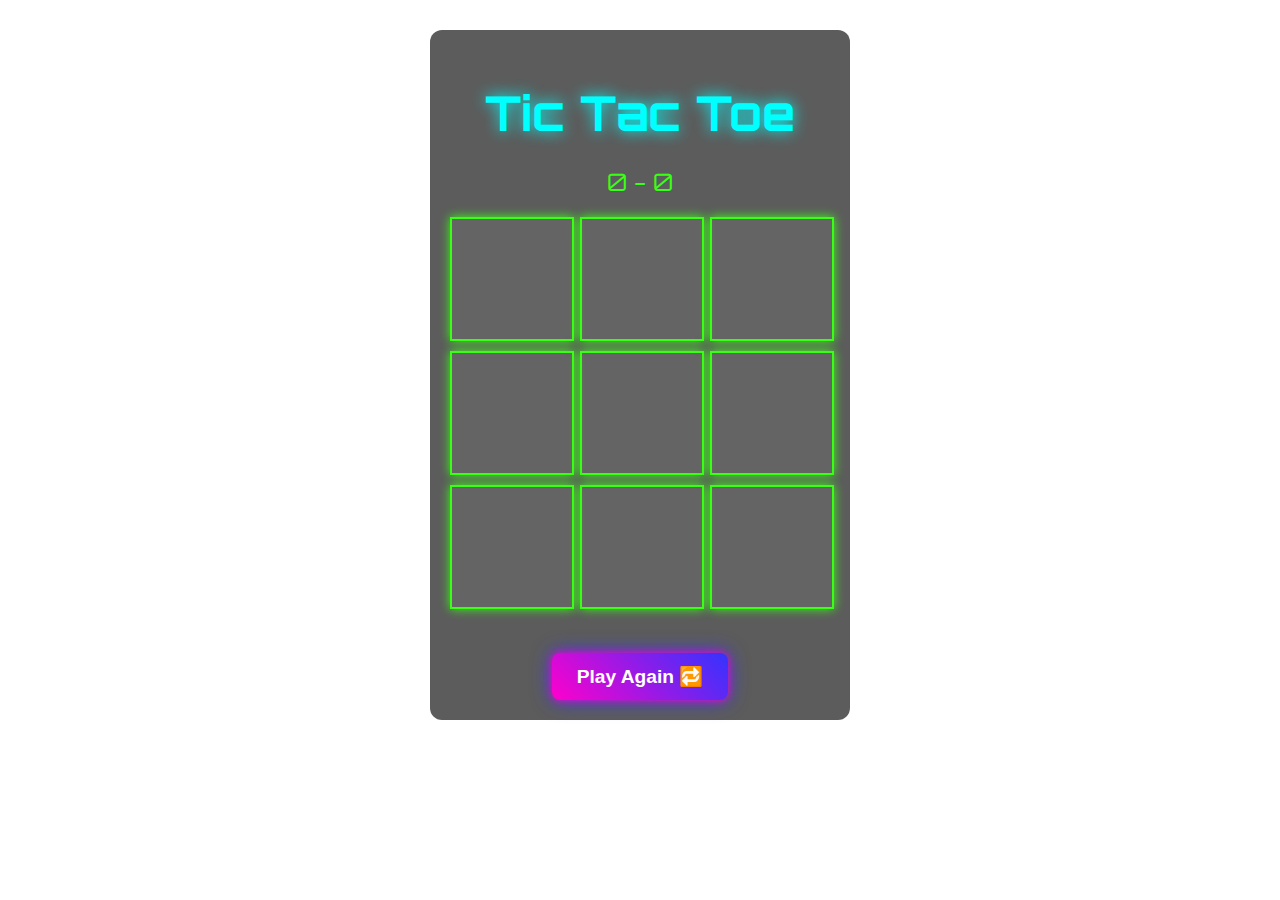
<file: index.html>
<!DOCTYPE html>
<html lang="en">
<head>
  <meta charset="UTF-8">
  <meta name="viewport" content="width=device-width, initial-scale=1">
  <title>Neon Tic Tac Toe</title>
  <link rel="stylesheet" href="tictactoe.css">
  <link href="https://fonts.googleapis.com/css2?family=Orbitron&display=swap" rel="stylesheet">
</head>
<body>
  <div class="container">
    <h1>Tic Tac Toe</h1>
    <div class="scoreboard">
      <p><span id="x-score">0</span> - <span id="o-score">0</span></p>
    </div>
    <div class="board" id="board">
      <div class="cell" data-index="0"></div>
      <div class="cell" data-index="1"></div>
      <div class="cell" data-index="2"></div>
      <div class="cell" data-index="3"></div>
      <div class="cell" data-index="4"></div>
      <div class="cell" data-index="5"></div>
      <div class="cell" data-index="6"></div>
      <div class="cell" data-index="7"></div>
      <div class="cell" data-index="8"></div>
      <div id="win-line"></div>
    </div>
    <p id="message"></p>
    <button id="restart">Play Again 🔁</button>
  </div>
  <script src="tictactoe.js"></script>
</body>
</html>
</file>
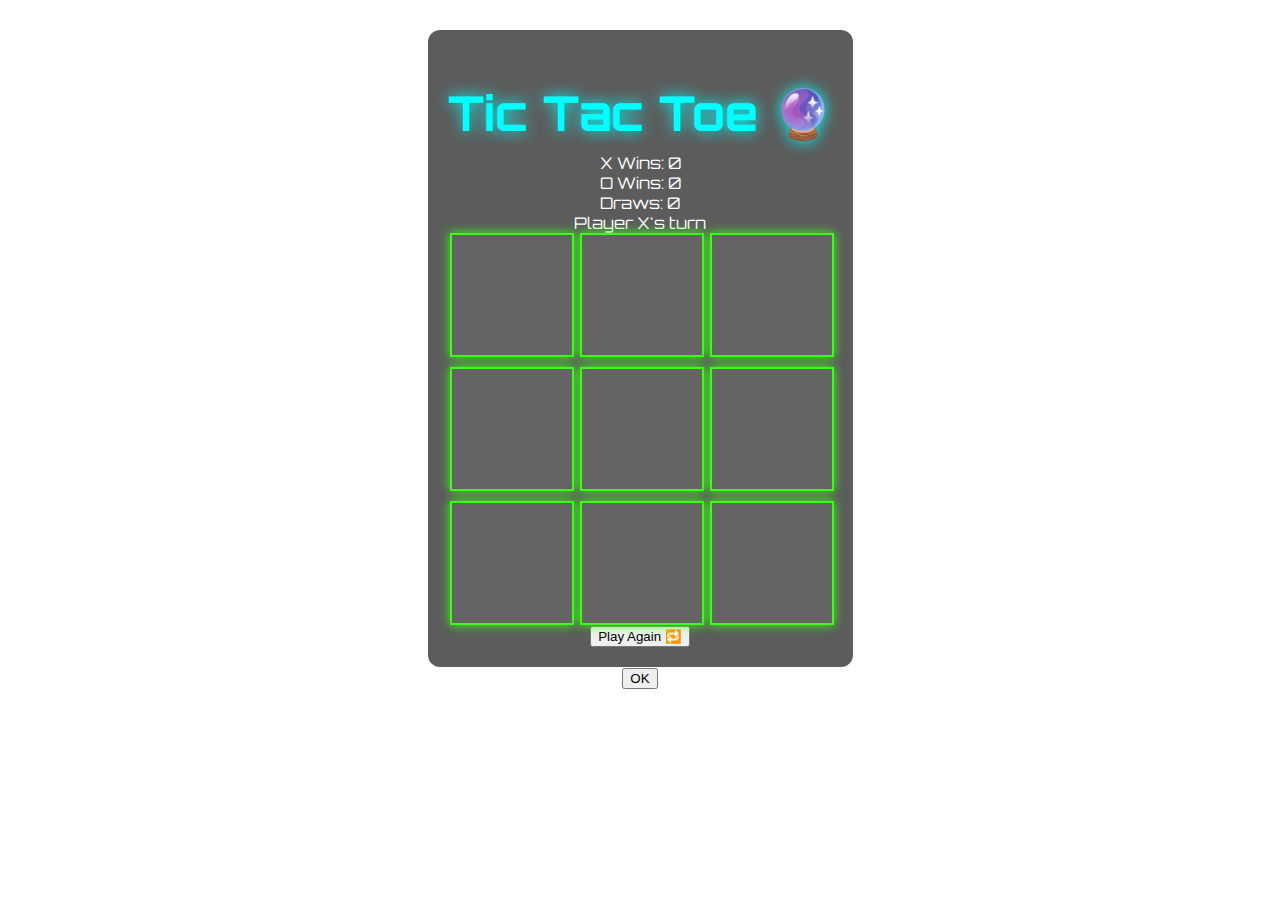
<file: tictactoe.html>
<!DOCTYPE html>
<html lang="en">
<head>
  <meta charset="UTF-8">
  <title>Tic Tac Toe</title>
  <link rel="stylesheet" href="tictactoe.css">
  <link href="https://fonts.googleapis.com/css2?family=Orbitron&display=swap" rel="stylesheet">
</head>
<body>
  <div class="container">
    <h1>Tic Tac Toe 🔮</h1>
    <div class="scoreboard">
      <div>X Wins: <span id="x-score">0</span></div>
      <div>O Wins: <span id="o-score">0</span></div>
      <div>Draws: <span id="draw-score">0</span></div>
    </div>
    <div id="status">Player X's turn</div>
    <div class="board" id="board">
      <div class="cell" data-index="0"></div>
      <div class="cell" data-index="1"></div>
      <div class="cell" data-index="2"></div>
      <div class="cell" data-index="3"></div>
      <div class="cell" data-index="4"></div>
      <div class="cell" data-index="5"></div>
      <div class="cell" data-index="6"></div>
      <div class="cell" data-index="7"></div>
      <div class="cell" data-index="8"></div>
    </div>
    <button id="restartBtn">Play Again 🔁</button>
  </div>

 
  <div id="popup" class="popup">
    <div class="popup-content">
      <span id="popup-message"></span>
      <button onclick="closePopup()">OK</button>
    </div>
  </div>

  <script src="tictactoe.js"></script>
</body>
</html>
</file>
<file: tictactoe.css>
body {
  background: url('https://img.freepik.com/premium-vector/tic-tac-toe-game-linear-outline-icon-colour-neon-style-brick-wall-background-light-icon_549897-1770.jpg') no-repeat center center fixed;
  background-size: cover;
  color: white;
  font-family: 'Orbitron', sans-serif;
  text-align: center;
  margin: 0;
  padding: 0;
}

.container {
  background-color: rgba(0, 0, 0, 0.64);
  padding: 20px;
  margin-top: 30px;
  border-radius: 12px;
  display: inline-block;
}

h1 {
  font-size: 3rem;
  margin-bottom: 10px;
  color: #00ffff;
  text-shadow: 0 0 15px #00ffff;
}

.scoreboard p {
  font-size: 1.5rem;
  color: #39ff14;
  margin-bottom: 20px;
}

.board {
  display: grid;
  grid-template-columns: repeat(3, 120px);
  gap: 10px;
  justify-content: center;
  margin: 0 auto;
  position: relative;
}

.cell {
  width: 120px;
  height: 120px;
  font-size: 5rem;
  display: flex;
  align-items: center;
  justify-content: center;
  background-color: rgba(255, 255, 255, 0.05);
  border: 2px solid #39ff14;
  box-shadow: 0 0 10px #39ff14;
  cursor: pointer;
  transition: transform 0.2s ease-in-out;
}

.cell:hover {
  transform: scale(1.05);
}

.cell.x {
  color: #ff073a;
  text-shadow: 0 0 12px #ff073a;
}

.cell.o {
  color: #00bfff;
  text-shadow: 0 0 12px #00bfff;
}

.cell.win {
  animation: flash 0.7s infinite alternate;
}

@keyframes flash {
  0% { background-color: #0f0; }
  100% { background-color: #0ff; }
}

#message {
  margin-top: 20px;
  font-size: 1.5rem;
  color: #ffff00;
  text-shadow: 0 0 10px #ffff00;
}

button#restart {
  margin-top: 20px;
  padding: 12px 25px;
  font-size: 1.2rem;
  font-weight: bold;
  color: #fff;
  background: linear-gradient(45deg, #ff00cc, #3333ff);
  border: none;
  border-radius: 8px;
  box-shadow: 0 0 10px #ff00cc, 0 0 20px #3333ff;
  cursor: pointer;
  transition: transform 0.3s ease, background 0.5s ease;
}

button#restart:hover {
  transform: scale(1.1);
  background: linear-gradient(45deg, #ff66cc, #6666ff);
}

#win-line {
  position: absolute;
  height: 6px;
  background-color: lime;
  box-shadow: 0 0 10px lime;
  border-radius: 5px;
  transform-origin: left center;
  transform: scaleX(0);
  transition: transform 0.4s ease-in-out;
  z-index: 2;
  pointer-events: none;
}

@media (max-width: 600px) {
  .board {
    grid-template-columns: repeat(3, 90px);
  }

  .cell {
    width: 90px;
    height: 90px;
    font-size: 3.5rem;
  }

  #win-line {
    height: 5px;
  }
}
</file>
